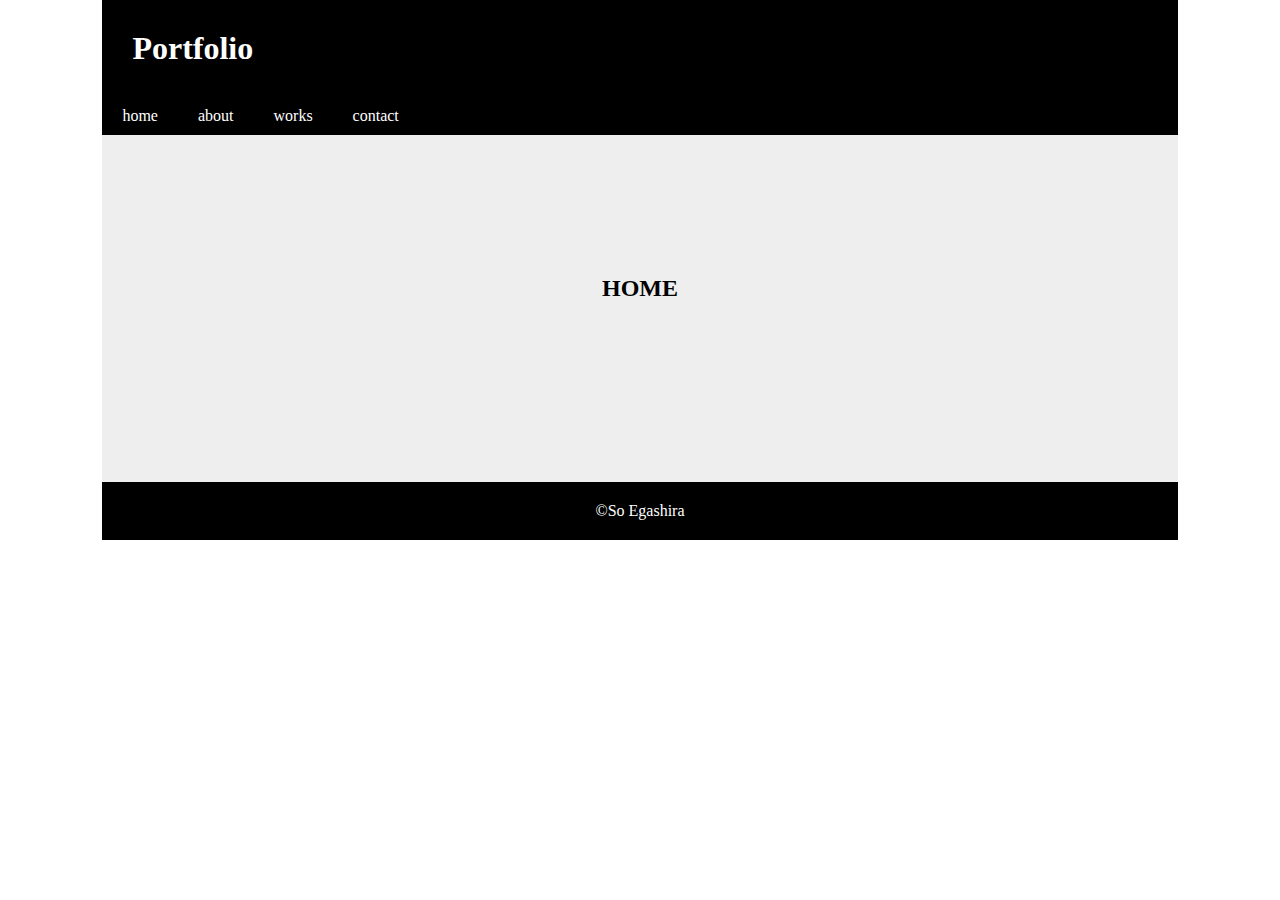
<file: index.html>
<!DOCTYPE html>
<html lang="ja">

<head>
  <meta charset="UTF-8">
  <link rel="stylesheet" href="style.css">
  <title>HOME</title>
</head>

<body>

  <div id="wrap">

    <header>
      <h1>Portfolio</h1>
    </header>

    <nav class="main-menu">
      <ul>
        <li><a href="#">home</a></li>
        <li><a href="about.html">about</a></li>
        <li><a href="works.html">works</a></li>
        <li><a href="contact.html">contact</a></li>
      </ul>
    </nav>

    <main>

        <article>
          <h2>HOME</h2>
          <p></p>
        </article>


    </main>

    
    <footer>
      <p>&copy;So Egashira</p>
    </footer>

  </div>

</body>
</html>
</file>
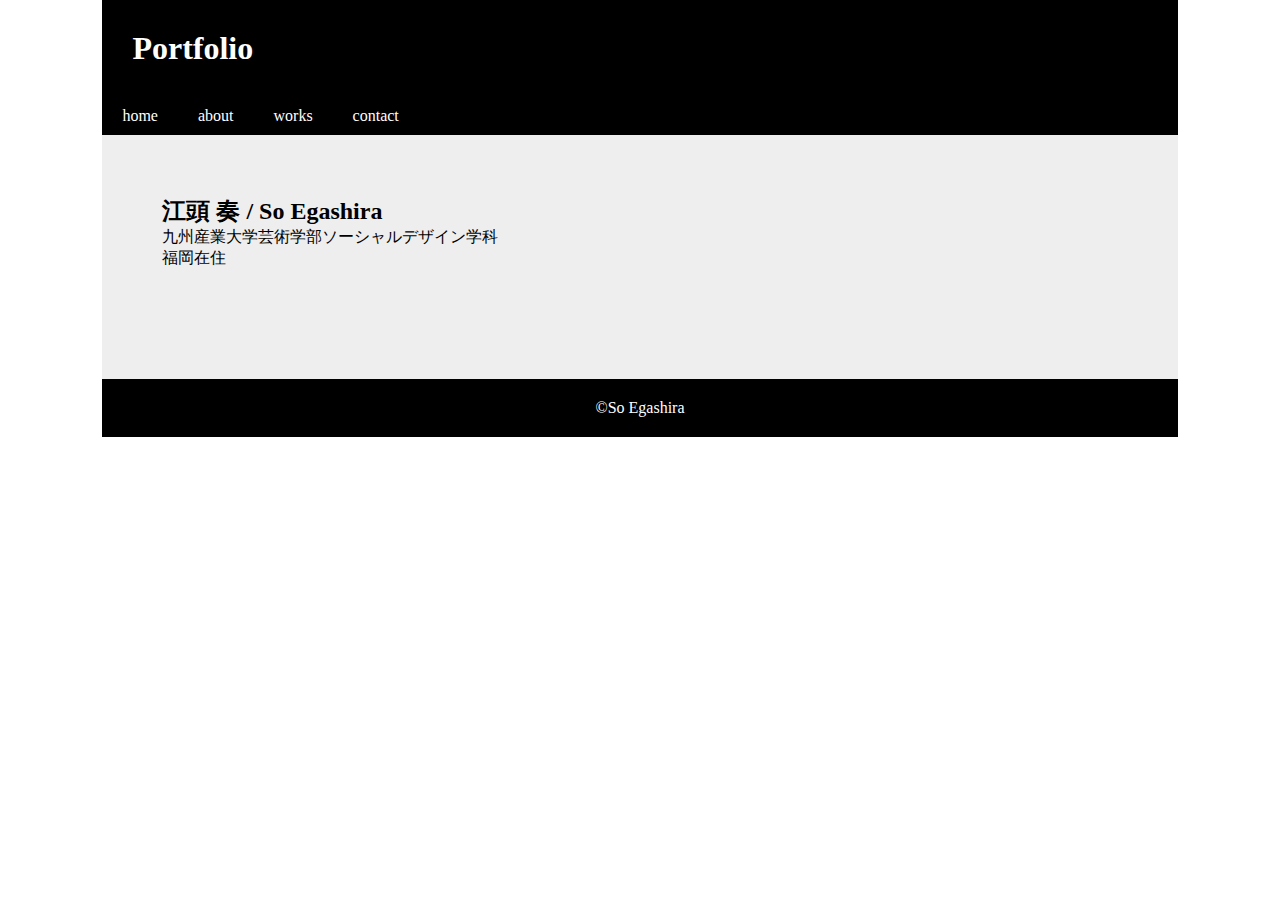
<file: about.html>
<!DOCTYPE html>
<html lang="ja">
<head>
    <meta charset="UTF-8">
    <meta name="viewport" content="width=device-width, initial-scale=1.0">
    <link rel="stylesheet" href="style2.css">
    <title>about</title>
</head>
<body>
    <div id="wrap">

        <header>
          <h1>Portfolio</h1>
        </header>
    
        <nav class="main-menu">
          <ul>
            <li><a href="index.html">home</a></li>
            <li><a href="about.html">about</a></li>
            <li><a href="works.html">works</a></li>
            <li><a href="contact.html">contact</a></li>
          </ul>
        </nav>
    
        <main>
    
            <article>
              <h2>江頭 奏 / So Egashira</h2>
              <p>九州産業大学芸術学部ソーシャルデザイン学科</p>
              <p>福岡在住</p>
              <p></p>
            </article>
    
        </main>
    
        
        <footer>
          <p>&copy;So Egashira</p>
        </footer>
    
      </div>
    
</body>
</html>
</file>
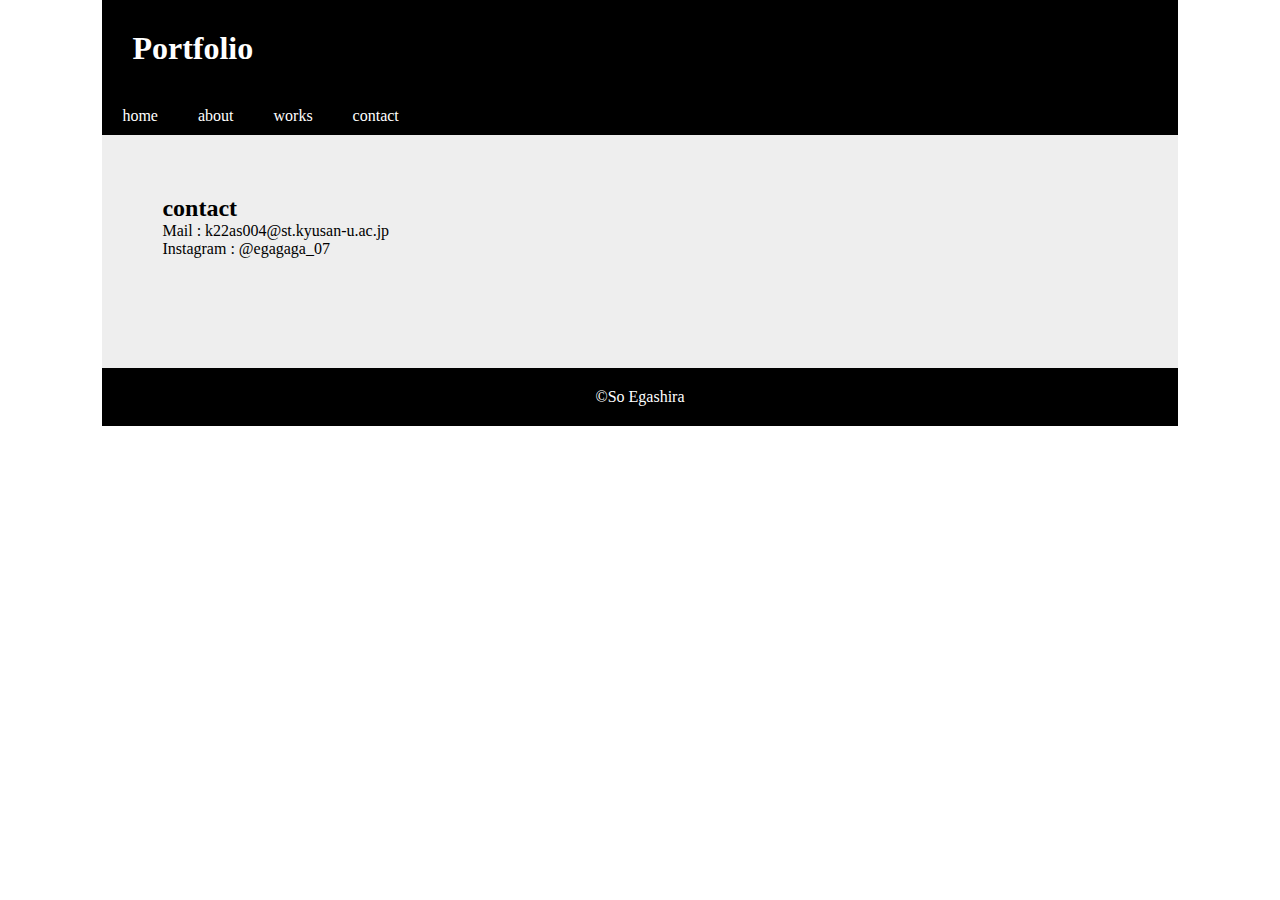
<file: contact.html>
<!DOCTYPE html>
<html lang="ja">
<head>
    <meta charset="UTF-8">
    <meta name="viewport" content="width=device-width, initial-scale=1.0">
    <link rel="stylesheet" href="style2.css">
    <title>contact</title>
</head>
<body>
    <div id="wrap">

        <header>
          <h1>Portfolio</h1>
        </header>
    
        <nav class="main-menu">
          <ul>
            <li><a href="index.html">home</a></li>
            <li><a href="about.html">about</a></li>
            <li><a href="works.html">works</a></li>
            <li><a href="contact.html">contact</a></li>
          </ul>
        </nav>
    
        <main>
    
            <article>
              <h2>contact</h2>
              <p>Mail : k22as004@st.kyusan-u.ac.jp</p>
              <p><a herf="https://instagram.com/egagaga_07?igshid=MmIzYWVlNDQ5Yg==
">Instagram : @egagaga_07</a></li></p>
            </article>
    
        </main>
    
        
        <footer>
          <p>&copy;So Egashira</p>
        </footer>
    
      </div>
</body>
</html>
</file>
<file: style.css>
@charset "UTF-8";

* {
  margin: 0;
  padding: 0 ;
  list-style: none;
  text-decoration: none;
}

#wrap {
  width: 84%;
  max-width: 1280px;
  margin: 0 auto;
  display: grid;
  grid-template-columns: 1fr 1fr 1fr 1fr;
}

header {
  background: rgb(0, 0, 0);
  color: #FFF;
  padding: 30px;
  grid-column-start: 1;
  grid-column-end: 5;
  grid-row-start: 1;
  grid-row-end: 2;
}

.main-menu {
  background: rgb(0, 0, 0);
  grid-column-start: 1;
  grid-column-end: 5;
  grid-row-start: 2;
  grid-row-end: 3;
}

.main-menu ul {
  display: flex;
}

.main-menu ul li a {
  color: #FFF;
  display: block;
  padding: 10px 20px;
}

.main-menu ul li a:hover {
  background: rgb(40, 40, 40);
}

main {
  background: #EEE;
  padding: 100px;
  grid-column-start: 1;
  grid-column-end: 5;
  grid-row-start: 3;
  grid-row-end: 4;
}

article {
  background: #EEE;
  padding: 40px;
  margin-bottom: 40px;  
  text-align: center;
}

footer {
  background: rgb(0, 0, 0);
  color: #FFF;
  padding: 20px;
  text-align: center;
  grid-column: 1;
  grid-column-end: 5;
  grid-row-start: 4;
  grid-row-end: 5;
}
</file>
<file: style2.css>
@charset "UTF-8";

* {
  margin: 0;
  padding: 0 ;
  list-style: none;
  text-decoration: none;
}

#wrap {
  width: 84%;
  max-width: 1280px;
  margin: 0 auto;
  display: grid;
  grid-template-columns: 1fr 1fr 1fr 1fr;
}

header {
  background: rgb(0, 0, 0);
  color: #FFF;
  padding: 30px;
  grid-column-start: 1;
  grid-column-end: 5;
  grid-row-start: 1;
  grid-row-end: 2;
}

.main-menu {
  background: rgb(0, 0, 0);
  grid-column-start: 1;
  grid-column-end: 5;
  grid-row-start: 2;
  grid-row-end: 3;
}

.main-menu ul {
  display: flex;
}

.main-menu ul li a {
  color: #FFF;
  display: block;
  padding: 10px 20px;
}

.main-menu ul li a:hover {
  background: rgb(40, 40, 40);
}

main {
  background: #EEE;
  padding: 30px;
  grid-column-start: 1;
  grid-column-end: 5;
  grid-row-start: 3;
  grid-row-end: 4;
}

article {
  background: #EEE;
  padding: 30px;
  margin-bottom: 50px;  
}

footer {
  background: rgb(0, 0, 0);
  color: #FFF;
  padding: 20px;
  text-align: center;
  grid-column: 1;
  grid-column-end: 5;
  grid-row-start: 4;
  grid-row-end: 5;
}
</file>
